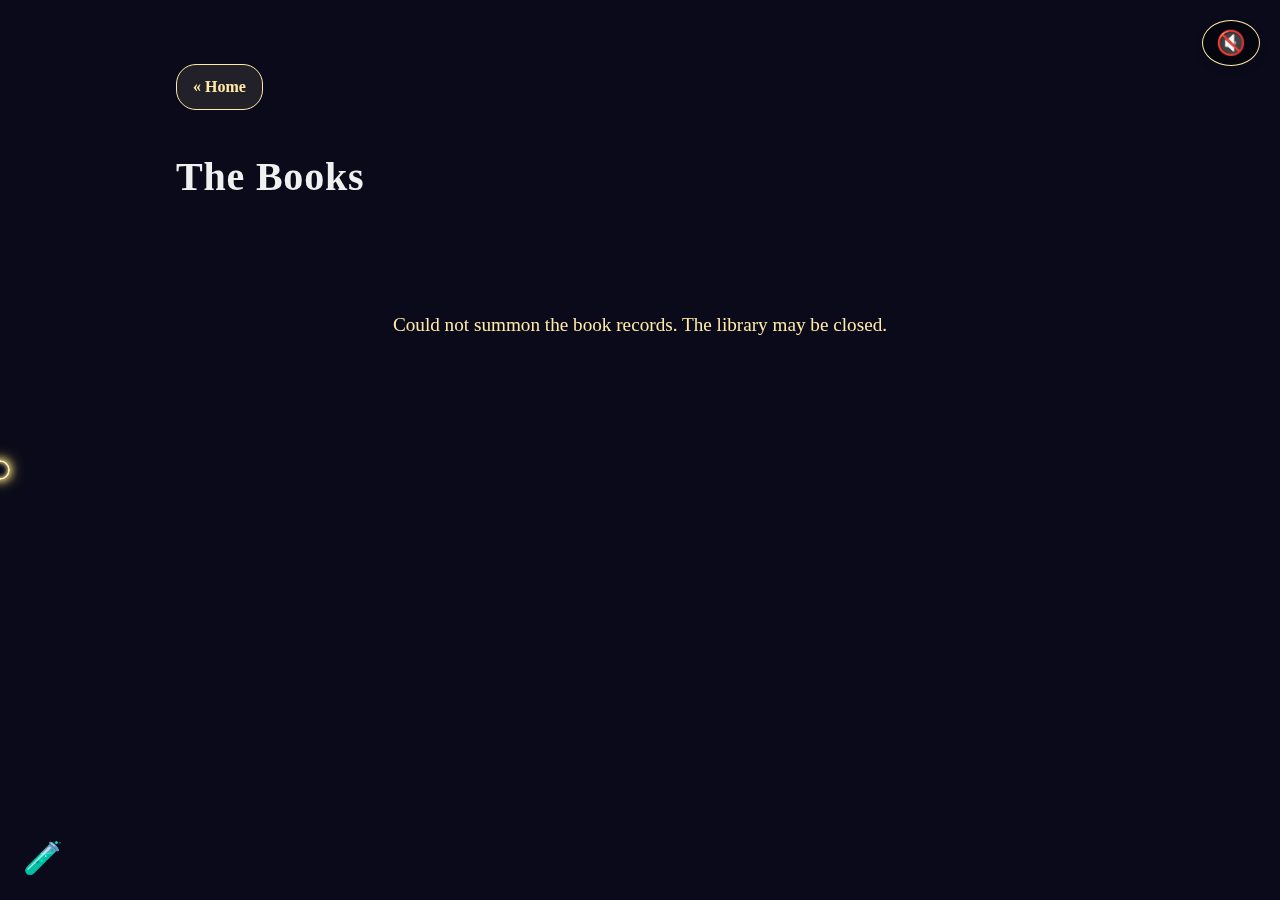
<file: books.html>
<!DOCTYPE html>
<html lang="en">
  <head>
    <meta charset="UTF-8" />
    <meta name="viewport" content="width=device-width, initial-scale=1.0" />
    <title>Books | Hogwarts Wiki</title>
    <link rel="icon" type="image/x-icon" href="./favicon.png">
    <link rel="stylesheet" href="style.css" />
  </head>
  <body>
    <button id="sound-toggle" aria-label="Toggle Sound">🔇</button>
    <audio id="bg-music" loop>
      <source src="harry.mp3" type="audio/mp3" />
    </audio>

    <main class="container">
      <a href="index.html" class="back-button" aria-label="Go to Homepage"
        >« Home</a
      >
      <h1>The Books</h1>
      <div class="loader" role="status">Summoning records...</div>
      <div id="books-list" aria-live="polite"></div>
    </main>

    <script src="js/books.js"></script>
    <script src="global.js" defer></script>
    <script src="easter-eggs.js" defer></script>
  </body>
</html>
</file>
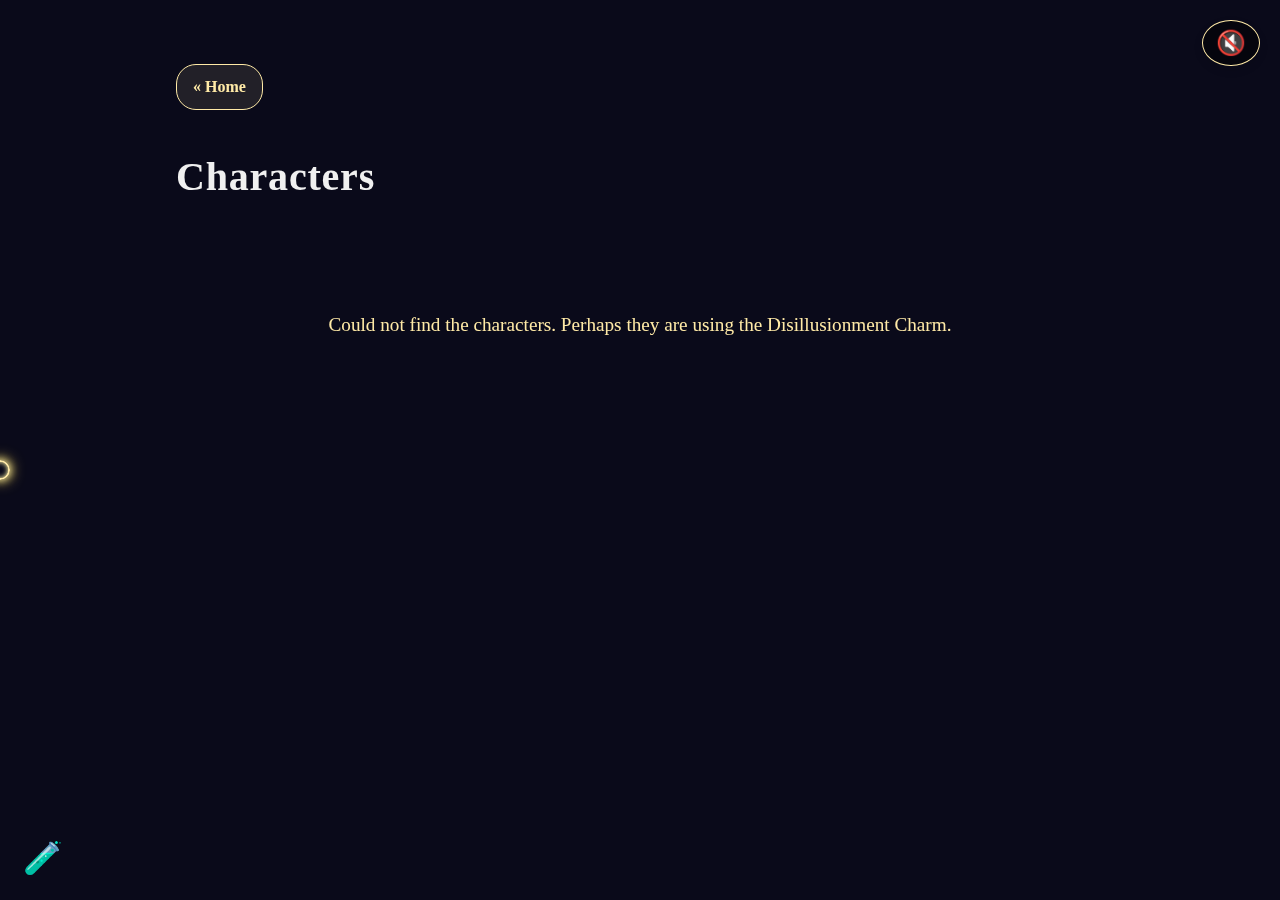
<file: characters.html>
<!DOCTYPE html>
<html lang="en">
  <head>
    <meta charset="UTF-8" />
    <title>Characters | Hogwarts Wiki</title>
    <meta name="viewport" content="width=device-width, initial-scale=1.0" />
    <link rel="icon" type="image/x-icon" href="./favicon.png">
    <link rel="stylesheet" href="style.css" />
  </head>
  <body>
    <button id="sound-toggle" aria-label="Toggle Sound">🔇</button>
    <audio id="bg-music" loop>
      <source src="harry.mp3" type="audio/mp3" />
    </audio>

    <main class="container">
      <a href="index.html" class="back-button" aria-label="Go to Homepage"
        >« Home</a
      >
      <h1>Characters</h1>
      <div class="loader" role="status">Summoning records...</div>
      <div id="characters-list" aria-live="polite"></div>
    </main>

    <script src="js/characters.js"></script>
    <script src="global.js" defer></script>
    <script src="easter-eggs.js" defer></script>
  </body>
</html>
</file>
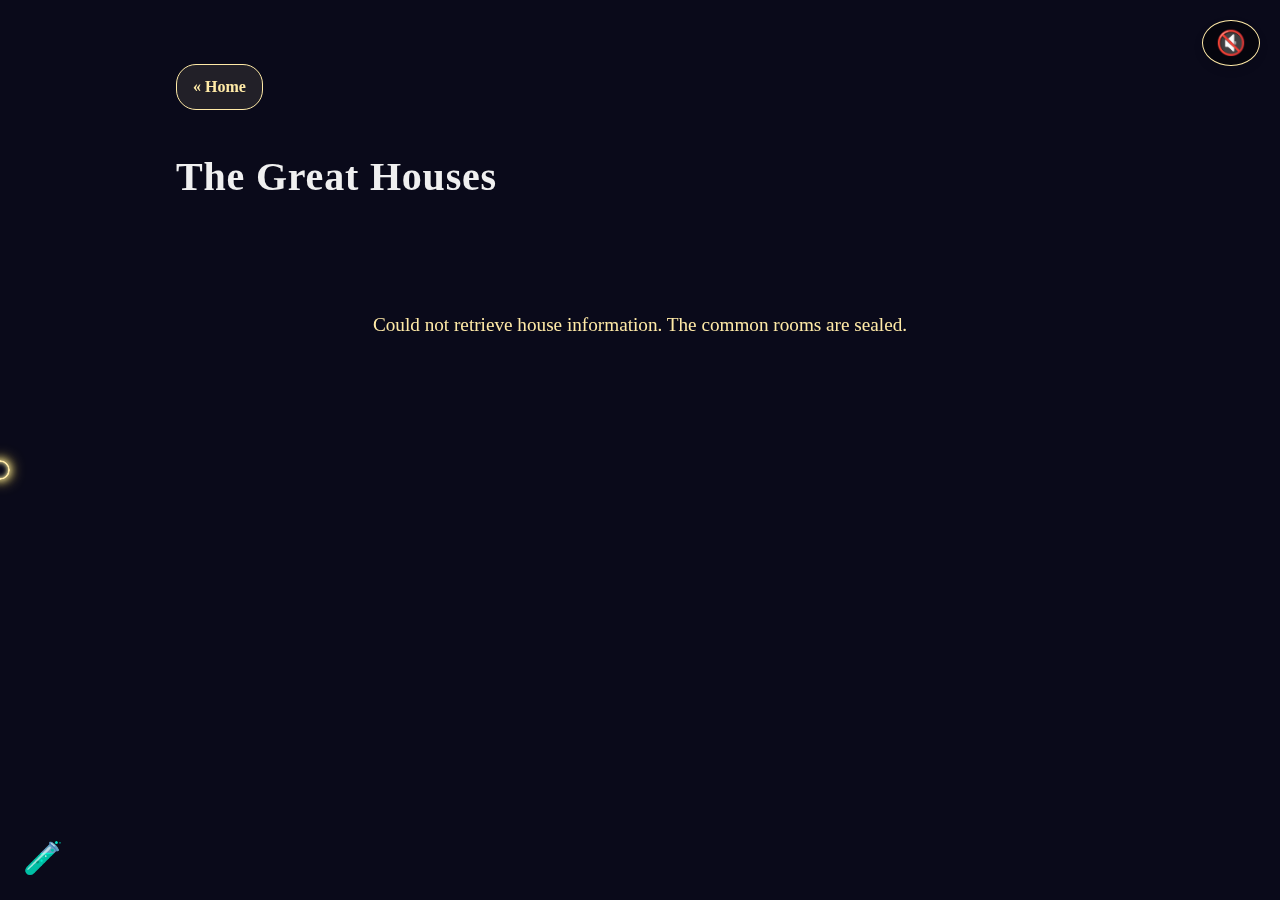
<file: houses.html>
<!DOCTYPE html>
<html lang="en">
  <head>
    <meta charset="UTF-8" />
    <title>Houses | Hogwarts Wiki</title>
    <meta name="viewport" content="width=device-width, initial-scale=1.0" />
    <link rel="icon" type="image/x-icon" href="./favicon.png">
    <link rel="stylesheet" href="style.css" />
  </head>
  <body>
    <button id="sound-toggle" aria-label="Toggle Sound">🔇</button>
    <audio id="bg-music" loop>
      <source src="harry.mp3" type="audio/mp3" />
    </audio>
    <main class="container">
      <a href="index.html" class="back-button" aria-label="Go to Homepage"
        >« Home</a
      >
      <h1>The Great Houses</h1>
      <div class="loader" role="status">Summoning records...</div>
      <div id="houses-list" aria-live="polite"></div>
    </main>
    <script src="js/houses.js"></script>
    <script src="global.js" defer></script>
    <script src="easter-eggs.js" defer></script>
  </body>
</html>
</file>
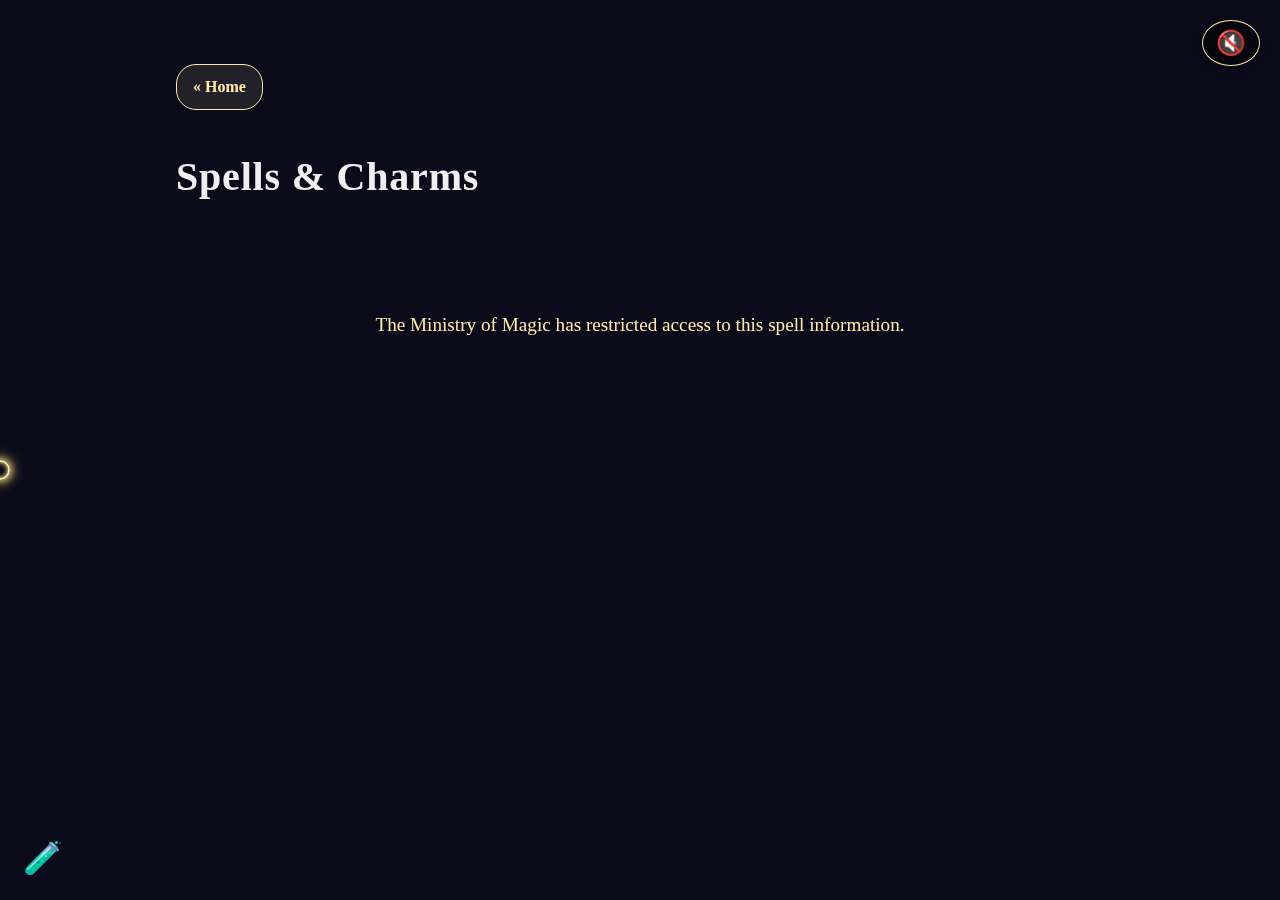
<file: spells.html>
<!DOCTYPE html>
<html lang="en">
  <head>
    <meta charset="UTF-8" />
    <title>Spells | Hogwarts Wiki</title>
    <meta name="viewport" content="width=device-width, initial-scale=1.0" />
    <link rel="icon" type="image/x-icon" href="./favicon.png" />
    <link rel="stylesheet" href="style.css" />
  </head>
  <body>
    <button id="sound-toggle" aria-label="Toggle Sound">🔇</button>
    <audio id="bg-music" loop>
      <source src="harry.mp3" type="audio/mp3" />
    </audio>
    <main class="container">
      <a href="index.html" class="back-button" aria-label="Go to Homepage"
        >« Home</a
      >
      <h1>Spells & Charms</h1>
      <div class="loader" role="status">Summoning records...</div>
      <div id="spells-list" aria-live="polite"></div>
    </main>
    <script src="js/spells.js"></script>
    <script src="global.js" defer></script>
    <script src="easter-eggs.js" defer></script>
  </body>
</html>
</file>
<file: style.css>
/* /style.css */

* {
  margin: 0;
  padding: 0;
  box-sizing: border-box;
}

html {
  font-size: 16px;
}

body {
  font-family: "Spectral SC", serif;
  background: #0a0a1a;
  color: #f0f0f0;
  line-height: 1.75;
  overflow-x: hidden;
  cursor: none;
}

/* --- Accessibility: Clear Focus States --- */
a:focus-visible,
button:focus-visible,
.nav-card:focus-visible {
  outline: 2px solid #a7d7e8;
  outline-offset: 3px;
  box-shadow: 0 0 10px #a7d7e8;
}

/* --- Custom Cursor & Wand Sparkle Effects --- */
.custom-cursor {
  position: fixed;
  width: 20px;
  height: 20px;
  border: 2px solid #ffeaa7;
  border-radius: 50%;
  transform: translate(-50%, -50%);
  pointer-events: none;
  z-index: 10001;
  transition: transform 0.1s ease-out;
  box-shadow: 0 0 8px #fff7aa, 0 0 15px #ffd54f, inset 0 0 5px #fff7aa;
}

.wand-spark {
  position: absolute;
  width: 6px;
  height: 6px;
  background: #fff7aa;
  border-radius: 50%;
  box-shadow: 0 0 6px #fff7aa, 0 0 12px #ffd54f;
  pointer-events: none;
  animation: sparkFade 1s linear forwards;
  z-index: 10000;
  transform: translate(-50%, -50%);
}

@keyframes sparkFade {
  to {
    opacity: 0;
    transform: translate(-50%, -50%) scale(0.5);
  }
}

/* --- Floating Magical Runes Effect --- */
.magic-bg {
  position: fixed;
  top: 0;
  left: 0;
  width: 100vw;
  height: 100vh;
  overflow: hidden;
  pointer-events: none;
  z-index: -1;
}

.rune {
  position: absolute;
  font-size: 2rem;
  color: #ffeaa7;
  opacity: 0;
  animation: floatRune 15s infinite linear;
  text-shadow: 0 0 5px #fff9c4, 0 0 10px #fff176;
}

@keyframes floatRune {
  0% {
    transform: translateY(100vh) scale(0.8) rotate(0deg);
    opacity: 0;
  }
  10% {
    opacity: 0.6;
  }
  50% {
    opacity: 1;
    transform: translateY(50vh) scale(1) rotate(180deg);
  }
  90% {
    opacity: 0.5;
  }
  100% {
    transform: translateY(-10vh) scale(0.8) rotate(360deg);
    opacity: 0;
  }
}

.rune:nth-child(1) {
  left: 10%;
  animation-delay: 0s;
}
.rune:nth-child(2) {
  left: 25%;
  animation-delay: 3s;
}
.rune:nth-child(3) {
  left: 40%;
  animation-delay: 6s;
}
.rune:nth-child(4) {
  left: 55%;
  animation-delay: 2s;
}
.rune:nth-child(5) {
  left: 70%;
  animation-delay: 4s;
}
.rune:nth-child(6) {
  left: 85%;
  animation-delay: 1s;
}
.rune:nth-child(7) {
  left: 50%;
  animation-delay: 5s;
}

/* --- General Styling --- */
h1 {
  font-size: 2.5rem;
  margin-bottom: 2rem;
  font-weight: 600;
  letter-spacing: 0.05rem;
}

h2 {
  font-size: 1.5rem;
  margin-bottom: 1rem;
}

#sound-toggle {
  position: fixed;
  top: 20px;
  right: 20px;
  background: rgba(0, 0, 0, 0.5);
  color: #ffeaa7;
  border: 1px solid #ffeaa7;
  font-size: 1.5rem;
  padding: 0.5rem 0.8rem;
  border-radius: 50%;
  cursor: none;
  box-shadow: 0 4px 10px rgba(0, 0, 0, 0.1);
  z-index: 999;
  transition: all 0.3s;
}

#sound-toggle:hover {
  background: rgba(255, 234, 167, 0.2);
  box-shadow: 0 0 15px #fff176;
}

.container {
  max-width: 960px;
  margin: 4rem auto;
  padding: 0 1rem;
  position: relative;
  z-index: 2;
}

/* --- Loader & Error State --- */
.loader {
  text-align: center;
  font-size: 1.2rem;
  padding: 4rem;
  color: #ffeaa7;
}

/* --- Hero Section --- */
.hero {
  position: relative;
  height: 100vh;
  display: flex;
  align-items: center;
  justify-content: center;
  text-align: center;
  padding: 0 2rem;
  z-index: 1;
}

.hero-bg {
  position: absolute;
  top: 0;
  left: 0;
  width: 100%;
  height: 100vh;
  overflow: hidden;
  z-index: -2;
}

.hero-bg video {
  width: 100%;
  height: 100%;
  object-fit: cover;
  filter: brightness(0.5);
}

.hero-content {
  color: #fff;
  max-width: 600px;
  text-shadow: 0 2px 8px rgba(0, 0, 0, 0.7);
}

.hero h1 {
  font-family: "Cinzel", serif;
  font-size: 4rem;
  margin-bottom: 1rem;
  letter-spacing: 0.05em;
}

.hero p {
  font-size: 1.25rem;
  margin-bottom: 2rem;
  font-weight: 300;
}

.cta {
  display: inline-block;
  padding: 0.8rem 2rem;
  background: rgba(255, 255, 255, 0.9);
  color: #111;
  text-decoration: none;
  font-weight: bold;
  border-radius: 2rem;
  transition: all 0.3s;
}

.cta:hover {
  background: #fff;
  box-shadow: 0 0 15px #fff;
}

/* --- Explore & Navigation --- */
.explore-section {
  padding: 6rem 2rem;
  max-width: 960px;
  margin: auto;
  background: rgba(0, 0, 0, 0.3);
  border-radius: 15px;
}

.intro {
  text-align: center;
  margin-bottom: 4rem;
}

.intro h2 {
  font-size: 2.5rem;
  margin-bottom: 1rem;
}

.intro p {
  font-size: 1.1rem;
  color: #ccc;
}

.nav-grid {
  display: grid;
  grid-template-columns: repeat(auto-fit, minmax(160px, 1fr));
  gap: 2rem;
  margin-top: 3rem;
}

.nav-card {
  background: rgba(20, 20, 40, 0.7);
  border: 1px solid #ffeaa7;
  border-radius: 1rem;
  padding: 2rem;
  text-align: center;
  text-decoration: none;
  color: #f0f0f0;
  font-weight: 600;
  box-shadow: 0 8px 24px rgba(0, 0, 0, 0.2);
  transition: all 0.3s ease;
  display: flex;
  flex-direction: column;
  justify-content: center;
  align-items: center;
}

.nav-card:hover {
  transform: translateY(-6px);
  box-shadow: 0 12px 32px rgba(255, 234, 167, 0.2);
  background: rgba(30, 30, 60, 0.9);
}

.nav-card span {
  margin-top: 1rem;
  font-size: 1.1rem;
}

/* --- Inner Page Content Cards --- */
.card {
  display: flex;
  gap: 2rem;
  padding: 2rem;
  border-bottom: 1px solid #333;
  align-items: center;
  background: rgba(10, 10, 30, 0.5);
  border-radius: 10px;
  margin-bottom: 2rem;
  opacity: 0;
  transform: translateY(20px);
  transition: opacity 0.4s ease, transform 0.4s ease;
}

.card img {
  width: 180px;
  height: auto;
  max-height: 270px;
  object-fit: contain;
  border-radius: 0.5rem;
  flex-shrink: 0;
}

.card-details {
  flex: 1;
}

.card-details p {
  margin-bottom: 0.75rem;
  color: #ccc;
}

.card-details p.description {
  color: #aaa;
  margin-bottom: 1rem;
  overflow: hidden;
  text-overflow: ellipsis;
  display: -webkit-box;
  -webkit-line-clamp: 6;
  -webkit-box-orient: vertical;
}

.back-button {
  display: inline-block;
  margin-bottom: 2rem;
  padding: 0.5rem 1rem;
  background: rgba(255, 234, 167, 0.1);
  border: 1px solid #ffeaa7;
  border-radius: 20px;
  color: #ffeaa7;
  text-decoration: none;
  font-weight: 600;
  transition: all 0.3s ease;
}

.back-button:hover {
  background: rgba(255, 234, 167, 0.2);
  box-shadow: 0 0 10px #fff176;
}

.fade-in {
  opacity: 0;
  transform: translateY(20px);
  animation: fadeIn 0.6s ease forwards;
}

@keyframes fadeIn {
  to {
    opacity: 1;
    transform: translateY(0);
  }
}

/* --- Easter Egg & Theme Styles --- */
/* "Lumos" spell effect */
body.lumos-active::after {
  content: "";
  position: fixed;
  top: 0;
  left: 0;
  width: 100vw;
  height: 100vh;
  background: radial-gradient(
    circle at var(--cursor-x) var(--cursor-y),
    rgba(255, 249, 227, 0.2) 0%,
    rgba(255, 249, 227, 0) 40%
  );
  pointer-events: none;
  z-index: 9998;
  transition: background 0.5s ease-out;
}

/* "Golden Snitch" effect */
.golden-snitch {
  position: fixed;
  width: 25px;
  height: 25px;
  background: gold;
  border-radius: 50%;
  box-shadow: 0 0 15px 5px gold, inset 0 0 5px darkorange;
  z-index: 10002;
  animation: flutter 0.2s infinite alternate, fly-around 4s linear;
  cursor: none;
}

.golden-snitch::before,
.golden-snitch::after {
  content: "";
  position: absolute;
  width: 25px;
  height: 10px;
  background: rgba(255, 255, 255, 0.7);
  border-radius: 50%;
  top: 50%;
  transform: translateY(-50%);
  animation: flap 0.1s infinite alternate;
}

.golden-snitch::before {
  left: -20px;
  transform-origin: right center;
}

.golden-snitch::after {
  right: -20px;
  transform-origin: left center;
  animation-delay: 0.05s;
}

@keyframes flutter {
  from {
    transform: translateY(-3px);
  }
  to {
    transform: translateY(3px);
  }
}

@keyframes flap {
  from {
    transform: rotateZ(10deg) rotateY(0deg);
  }
  to {
    transform: rotateZ(-10deg) rotateY(30deg);
  }
}

@keyframes fly-around {
  0% {
    transform: translateX(0) rotate(0deg);
  }
  25% {
    transform: translateX(50px) translateY(50px) rotate(10deg);
  }
  50% {
    transform: translateX(-50px) translateY(-50px) rotate(0deg);
  }
  75% {
    transform: translateX(30px) translateY(-30px) rotate(-10deg);
  }
  100% {
    transform: translateX(0) rotate(0deg);
  }
}

/* --- FIX: Polyjuice Potion Icon Alignment --- */
.polyjuice-potion-bottle {
  position: fixed;
  bottom: 20px;
  left: 20px;
  width: 45px; /* Match the hat icon's width */
  height: 45px; /* Give a fixed height */
  font-size: 32px; /* Adjust emoji size to fit */
  display: flex;
  justify-content: center;
  align-items: center;
  cursor: pointer;
  z-index: 1001;
  transition: transform 0.2s ease-in-out;
}
.polyjuice-potion-bottle:hover {
  transform: scale(1.2);
}

/* Draco & Luna Themes */
body.theme-draco {
  background-color: #0d1a13;
  color: #c0c0c0;
}
.theme-draco .hero-content h1,
.theme-draco .container h1 {
  color: #5d8c73;
  font-family: "Cinzel", serif;
}
.theme-draco .nav-card,
.theme-draco .card {
  background-color: #1a2a21;
  border: 1px solid #5d8c73;
}
.theme-draco .nav-card:hover {
  background-color: #2a4a3a;
}
.theme-draco .cta {
  background-color: #5d8c73;
  color: #ffffff;
}

body.theme-luna {
  background-color: #eaf0f6;
  color: #333;
}
.theme-luna .hero-content h1,
.theme-luna .container h1 {
  color: #ff69b4;
  font-family: "Spectral SC", serif;
  text-shadow: 2px 2px #a7d7e8;
}
.theme-luna .nav-card {
  background: linear-gradient(135deg, #a7d7e8, #f5bde6);
  border-radius: 50% 20% / 10% 40%;
  color: #2c3e50;
}
.theme-luna .nav-card:hover {
  transform: rotate(5deg) scale(1.05);
}
.theme-luna .card {
  background-color: #ffffff;
  border: 2px dashed #ff69b4;
}
.theme-luna .cta {
  background-color: #ff69b4;
  color: #ffffff;
}

/* Sorting Hat Icon & Quiz */
.sorting-hat-trigger-icon {
  display: none;
  position: fixed;
  bottom: 20px;
  right: 20px;
  width: 45px;
  height: auto;
  cursor: pointer;
  z-index: 1001;
  transition: transform 0.2s ease-in-out;
  filter: drop-shadow(2px 2px 5px rgba(0, 0, 0, 0.4));
}
.sorting-hat-trigger-icon:hover {
  transform: scale(1.2) rotate(10deg);
}

body.quiz-active::before {
  content: "";
  position: fixed;
  top: 0;
  left: 0;
  width: 100%;
  height: 100%;
  background-color: rgba(0, 0, 0, 0.7);
  z-index: 1002;
}
.sorting-hat-modal {
  display: none;
  position: fixed;
  z-index: 1003;
  left: 0;
  top: 0;
  width: 100%;
  height: 100%;
  justify-content: center;
  align-items: center;
}
.modal-content {
  color: #000;
  padding: 20px 40px;
  border: 5px solid #4a2c0f;
  border-radius: 10px;
  width: 90%;
  max-width: 500px;
  text-align: center;
  font-family: "Cinzel", serif;
  background: #f5eeda url("https://i.imgur.com/sdI2pA5.jpg") center/cover;
}
#quiz-header img {
  margin-bottom: 15px;
}
#quiz-question {
  font-family: "Spectral SC", serif;
  font-size: 1.6em;
  font-weight: 600;
  margin: 20px 0;
  color: #fff8e1;
  line-height: 1.4;
  text-shadow: 1px 1px 2px rgba(0, 0, 0, 0.7), 0 0 5px #ffc107, 0 0 10px #ff9800;
  white-space: normal;
  word-wrap: break-word;
}
#quiz-answers {
  display: flex;
  flex-direction: column;
  gap: 10px;
}
.quiz-answer,
#close-quiz {
  background-color: #7b5b3a;
  color: white;
  padding: 12px;
  border: 2px solid #4a2c0f;
  border-radius: 5px;
  cursor: pointer;
  font-size: 1.1em;
  transition: background-color 0.2s;
  white-space: normal;
  word-wrap: break-word;
  line-height: 1.3;
}
.quiz-answer:hover {
  background-color: #9c7a5a;
}
#quiz-result h1 {
  font-size: 3em;
  margin: 10px 0;
}
#close-quiz {
  background-color: #50371f;
  margin-top: 20px;
}
#close-quiz:hover {
  background-color: #7b5b3a;
}
.house-text-gryffindor {
  color: #ae0001;
  text-shadow: 1px 1px 2px #eeba30;
}
.house-text-hufflepuff {
  color: #f0c75e;
  text-shadow: 1px 1px 2px #372e29;
}
.house-text-ravenclaw {
  color: #946b2d;
  text-shadow: 1px 1px 2px #222f5b;
}
.house-text-slytherin {
  color: #5d8c73;
  text-shadow: 1px 1px 2px #1a2a21;
}

/* Sorting Hat House Themes */
.theme-gryffindor {
  --primary: #ae0001;
  --secondary: #eeba30;
  --bg: #4c0000;
  --text: #fff;
}
.theme-hufflepuff {
  --primary: #f0c75e;
  --secondary: #372e29;
  --bg: #4d433b;
  --text: #fff;
}
.theme-ravenclaw {
  --primary: #946b2d;
  --secondary: #222f5b;
  --bg: #14182f;
  --text: #fff;
}
.theme-slytherin {
  --primary: #5d8c73;
  --secondary: #aaaaaa;
  --bg: #0d1a13;
  --text: #fff;
}

body[class*="theme-"]:not(.theme-luna):not(.theme-draco) {
  background-color: var(--bg);
  color: var(--text);
}
body[class*="theme-"]:not(.theme-luna):not(.theme-draco) .hero-content h1,
body[class*="theme-"]:not(.theme-luna):not(.theme-draco) .container h1 {
  color: var(--primary);
}
body[class*="theme-"]:not(.theme-luna):not(.theme-draco) .nav-card,
body[class*="theme-"]:not(.theme-luna):not(.theme-draco) .card {
  background-color: rgba(0, 0, 0, 0.3);
  border: 1px solid var(--primary);
}
body[class*="theme-"]:not(.theme-luna):not(.theme-draco) .nav-card:hover {
  background-color: rgba(0, 0, 0, 0.5);
}
body[class*="theme-"]:not(.theme-luna):not(.theme-draco) .cta {
  background-color: var(--primary);
  color: var(--text);
}

/* --- Responsive Media Queries --- */
@media (max-width: 600px) {
  .hero h1 {
    font-size: 2.5rem;
  }
  .hero p {
    font-size: 1rem;
  }
  .nav-card {
    font-size: 1.5rem;
  }
  .container {
    margin-top: 2.5rem;
    margin-bottom: 2.5rem;
    padding: 0 1.25rem;
  }
  .container h1 {
    font-size: 2.2rem;
    text-align: center;
  }
  .card {
    flex-direction: column;
    align-items: stretch;
    gap: 1rem;
    padding: 1.25rem;
  }
  .card img {
    width: 100%;
    max-width: 300px;
    height: auto;
    margin-left: auto;
    margin-right: auto;
    display: block;
  }
  .card-details {
    text-align: left;
    width: 100%;
  }
  .card-details h2 {
    font-size: 1.4rem;
    text-align: left;
    margin-bottom: 1.25rem;
  }
  .card-details p {
    font-size: 1rem;
    line-height: 1.6;
    margin-bottom: 0.8rem;
  }
  .card-details p.description {
    text-align: left;
    overflow-wrap: break-word;
    word-break: break-word;
    color: #c5c5c5;
  }
  #characters-list .card-details,
  #characters-list .card-details h2,
  #houses-list .card-details,
  #houses-list .card-details h2 {
    text-align: center;
  }
  .sorting-hat-trigger-icon {
    display: block;
  }
  #quiz-result h1 {
    font-size: 2.4em;
    overflow-wrap: break-word;
    word-break: break-word;
  }
}
</file>
